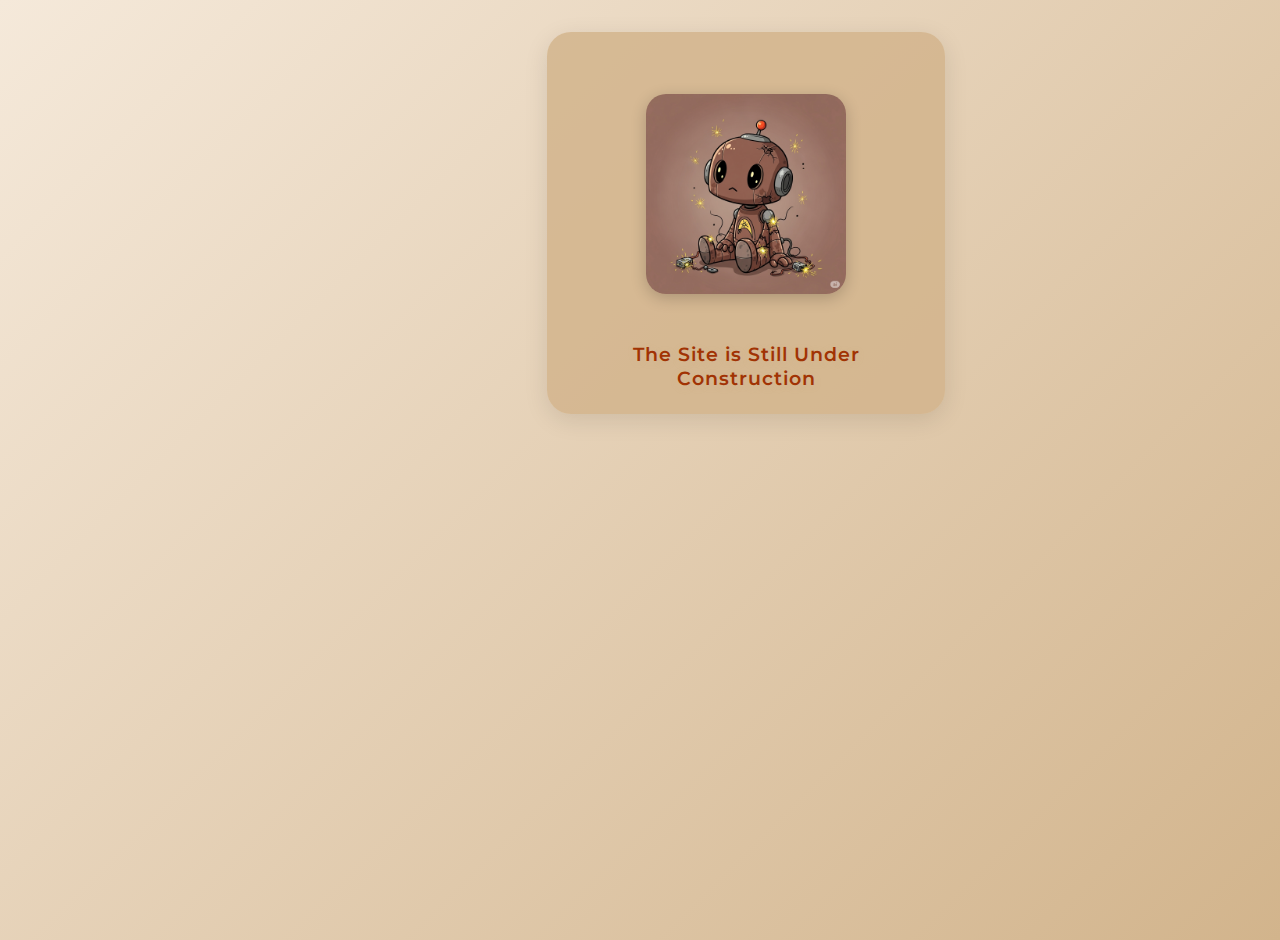
<file: blog.html>
<DOCTYPE html>
<html lang="en">
<head>
    <meta charset="UTF-8">
    <meta name="viewport" content="width=device-width, initial-scale=1.0">
    <title>personal website</title>
    <link rel="stylesheet" href="style.css">
    <link href="https://fonts.googleapis.com/css?family=Montserrat:700&display=swap" rel="stylesheet">
</head>
<body>
<div class="under-construction">
  <img id="robot" src="BrokenRobot.png" alt="The site is under construction">
  <div class="uc-text">The Site is Still Under Construction</div>
</div>
</file>
<file: style.css>
.title {
  color: rgb(161, 51, 4);
  text-align: center;
  font-family: 'Montserrat', Arial, sans-serif;
  font-weight: 700;
  letter-spacing: 2px;
  margin-top: 20px;
  padding: 0 20px;
}
body {
  background: linear-gradient(135deg, #f5e9da 0%, #d2b48c 100%);
  min-height: 100vh;
  user-select: none;
  -webkit-user-select: none;
  -moz-user-select: none;
  -ms-user-select: none;
  /* Add left margin to avoid content under sidebar */
  margin-left: 220px;
}
#about{text-align: center;}
#nameInput{text-align: center;}



#robot {
    display: block;
    margin: 30px auto;         /* Center the image */
    width: 200px;              /* Adjust size as needed */
    height: auto;              /* Keep aspect ratio */
    border-radius: 20px;       /* Rounded corners */
    box-shadow: 0 4px 16px rgba(0,0,0,0.2); /* Soft shadow */
    transition: transform 0.3s, box-shadow 0.3s;
}

#robot:hover {
    transform: scale(1.05) rotate(-2deg);   /* Slight zoom and tilt on hover */
    box-shadow: 0 8px 32px rgba(0,0,0,0.3);
}

.about {
  display: flex;
  flex-direction: column;
  align-items: center;
  background: rgba(210, 180, 140, 0.85);
  border-radius: 24px;
  box-shadow: 0 6px 24px rgba(0,0,0,0.10);
  padding: 32px 24px 24px 24px;
  max-width: 600px;
  margin: 32px auto;
}

.under-construction {
  display: flex;
  flex-direction: column;
  align-items: center;
  background: rgba(210, 180, 140, 0.85);
  border-radius: 24px;
  box-shadow: 0 6px 24px rgba(0,0,0,0.10);
  padding: 32px 24px 24px 24px;
  max-width: 350px;
  margin: 32px auto;
}

@media (max-width: 800px) {
  .about {
    max-width: 98vw;
    padding: 16px 4vw 16px 4vw;
  }
  .under-construction {
    max-width: 95vw;
    padding: 16px 4vw 16px 4vw;
  }
}

.uc-text {
  margin-top: 18px;
  font-size: 1.2rem;
  color: #a13304;
  font-family: 'Montserrat', Arial, sans-serif;
  font-weight: 600;
  text-align: center;
  letter-spacing: 1px;
  text-shadow: 0 2px 8px rgba(210,180,140,0.15);
}

.lang-btn {
  position: absolute;
  top: 24px;
  right: 32px;
  background: #a13304;
  color: #fff;
  border: none;
  border-radius: 20px;
  padding: 10px 22px;
  font-size: 1rem;
  cursor: pointer;
  font-family: 'Montserrat', Arial, sans-serif;
  font-weight: 600;
  box-shadow: 0 2px 8px rgba(161,51,4,0.10);
  transition: background 0.2s;
  z-index: 10;
}

.lang-btn:hover {
  background: #d2691e;
}

.lang-options {
  position: absolute;
  top: 60px;
  right: 32px;
  background: #fff8f0;
  border-radius: 16px;
  box-shadow: 0 2px 12px rgba(161,51,4,0.10);
  padding: 10px 16px;
  display: flex;
  gap: 12px;
  z-index: 10;
}

.lang-option {
  background: none;
  border: none;
  cursor: pointer;
  font-size: 1.5em;
  border-radius: 50%;
  transition: background 0.2s;
  padding: 6px;
}

.lang-option:hover {
  background: #f5e9da;
}

.lang-switcher {
  position: absolute;
  top: 24px;
  right: 32px;
  background: #fff8f0;
  border-radius: 14px;
  box-shadow: 0 2px 12px rgba(161,51,4,0.10);
  padding: 0;
  z-index: 20;
  width: 56px;
  display: flex;
  flex-direction: column;
  align-items: center;
}

.lang-flag {
  background: none;
  border: none;
  cursor: pointer;
  font-size: 1.5em;
  border-radius: 10px;
  width: 48px;
  height: 48px;
  margin: 4px 0;
  transition: background 0.2s;
  display: flex;
  align-items: center;
  justify-content: center;
}

.lang-flag:hover {
  background: #f5e9da;
}

.lang-dropdown {
  display: flex;
  flex-direction: column;
  align-items: center;
  width: 100%;
  animation: fadeIn 0.2s;
}

@keyframes fadeIn {
  from { opacity: 0; transform: translateY(-10px); }
  to { opacity: 1; transform: translateY(0); }
}

.flag-img {
  width: 44px;
  height: 44px;
  border-radius: 50%;
  object-fit: cover;
  box-shadow: 0 1px 4px rgba(0,0,0,0.08);
}

.lang-flag {
  width: 56px;
  height: 56px;
}

.sidebar {
  position: fixed;
  top: 0;
  left: 0;
  width: 220px;
  height: 100vh;
  background: rgba(210, 180, 140, 0.85);
  box-shadow: 2px 0 12px rgba(161,51,4,0.08);
  display: flex;
  flex-direction: column;
  align-items: flex-start;
  padding: 32px 18px 18px 18px;
  z-index: 30;
  transition: transform 0.3s ease;
}

.sidebar-logo {
  width: 60px;
  height: 60px;
  border-radius: 50%;
  margin-bottom: 24px;
  box-shadow: 0 2px 8px rgba(0,0,0,0.08);
  align-self: center;
}

.sidebar-nav {
  list-style: none;
  padding: 0;
  margin: 0;
  width: 100%;
}
.sidebar-nav li {
  margin-bottom: 18px;
}
.sidebar-nav a {
  text-decoration: none;
  color: #a13304;
  font-family: 'Montserrat', Arial, sans-serif;
  font-size: 1.1rem;
  display: flex;
  align-items: center;
  padding: 8px 12px;
  border-radius: 8px;
  transition: background 0.2s, color 0.2s;
}
.sidebar-nav a span {
  margin-right: 10px;
  font-size: 1.3em;
}
.sidebar-nav a:hover {
  background: #f5e9da;
  color: #d2691e;
}
.sidebar-nav a.active {
  background: #a13304;
  color: #fff;
}

.sidebar-divider {
  width: 100%;
  height: 1px;
  background: #d2b48c;
  margin: 18px 0;
  opacity: 0.5;
}

.sidebar-toggle {
  display: none;
  position: fixed;
  top: 18px;
  left: 18px;
  z-index: 40;
  background: #a13304;
  color: #fff;
  border: none;
  border-radius: 8px;
  font-size: 2rem;
  padding: 6px 14px 6px 14px;
  cursor: pointer;
  box-shadow: 0 2px 8px rgba(161,51,4,0.10);
  transition: opacity 0.3s ease;
}

@media (max-width: 900px) {
  .sidebar {
    width: 60vw;
    min-width: 120px;
    max-width: 90vw;
    padding: 18px 8px 8px 8px;
  }
  body {
    margin-left: 60vw;
  }
}

@media (max-width: 700px) {
  .sidebar {
    transform: translateX(-110%);
  }
  .sidebar.open {
    transform: translateX(0);
  }
  .sidebar-toggle {
    display: block;
  }
   .sidebar-toggle.hidden {
    opacity: 0;
    pointer-events: none;
  }
  body {
    margin-left: 0;
  }
  .title {
    margin-top: 80px;
    padding: 0 60px 0 60px;
  }
  .lang-switcher {
    top: 18px;
    right: 18px;
  }  
}
</file>
